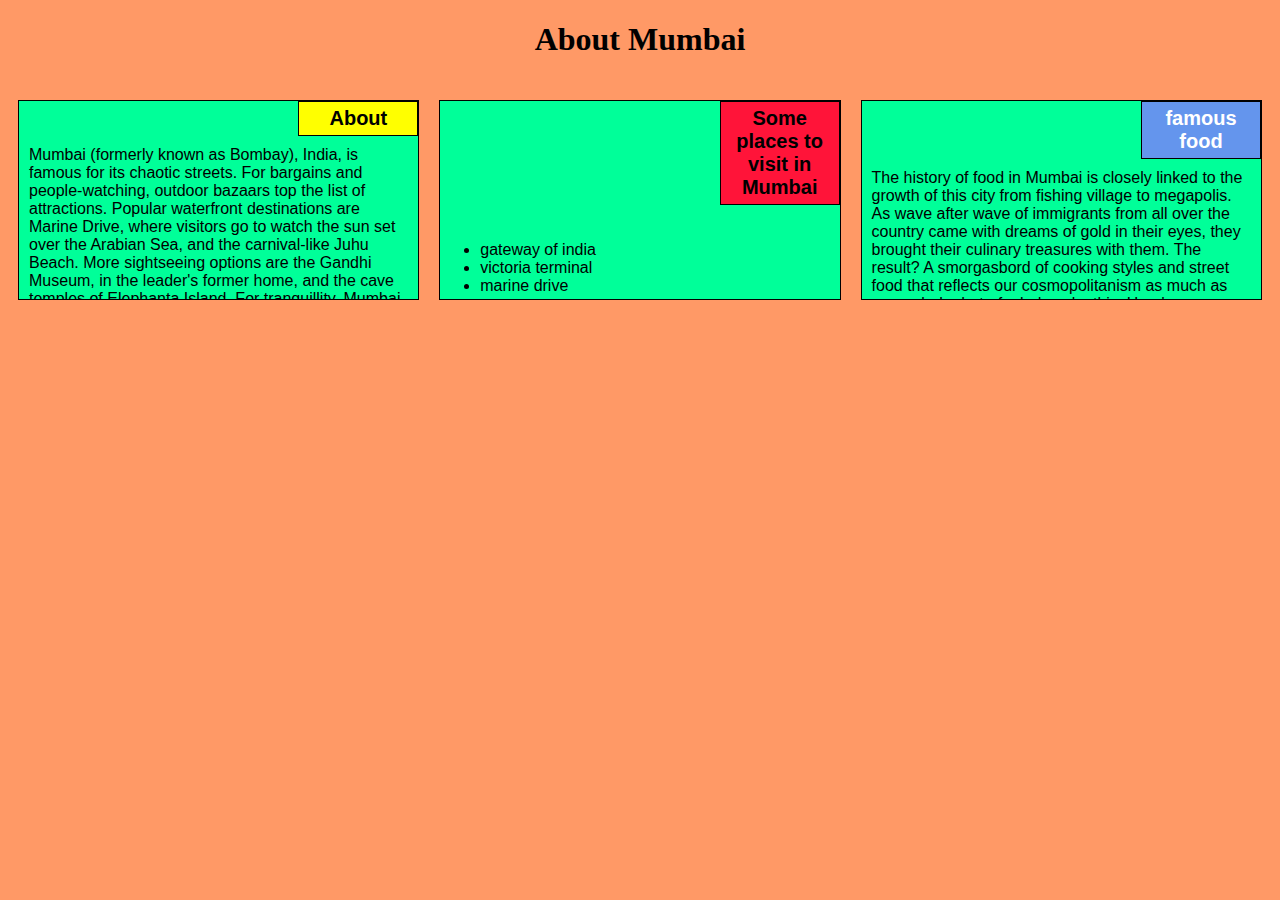
<file: site/module2.html>
<!DOCTYPE html>
<html>
<head>
	<meta charset="utf-8">

	<meta name="viewport" content="width=device-width, initial-scale=1">

	<link rel="stylesheet" type="text/css" href="style.css">
	<title>Module 2 assingment</title>
</head>
<body>
	<h1> About Mumbai</h1>
	<div class="row">
	<div class="container col-lg-4 col-md-6 col-sm-12">
		<section>
		<div id="About">
			About
		</div>
		<p>
			Mumbai (formerly known as Bombay), India, is famous for its chaotic streets.
 For bargains and people-watching, outdoor bazaars top the list of attractions.
 Popular waterfront destinations are Marine Drive, where visitors go to watch the sun set over the Arabian Sea, and the carnival-like Juhu Beach.
 More sightseeing options are the Gandhi Museum, in the leader's former home, and the cave temples of Elephanta Island.
 For tranquillity, Mumbai has many religious sites, lakes and parks. 
		</p>
		</section>
	</div>
	<div class="container col-lg-4 col-md-6 col-sm-12">
		<section>
		<div id="places">
			Some places to visit in Mumbai
		</div>
		<p>
			<ul>
				<li>gateway of india</li>
				<li>victoria terminal</li>
				<li>marine drive</li>
			</ul>
		</p>
		</section>
	</div>
	<div class="container col-lg-4 col-md-12 col-sm-12">
		<section>
		<div id="food">
			famous food
		</div>
		<p>
			The history of food in Mumbai is closely linked to the growth of this city from fishing village to megapolis. As wave after wave of immigrants from all over the country came with dreams of gold in their eyes, they brought their culinary treasures with them. The result? A smorgasbord of cooking styles and street food that reflects our cosmopolitanism as much as our carbohydrate-fueled work ethic. Here's a sampling of 40 must-try foods that define Mumbai's food culture, with Muslim, Gujarati, Goan, Coastal, South Indian, Parsi and of course local Maharashtrian influences.
		</p>
		</section>
	</div>
	</div>
</body>
</html>
</file>
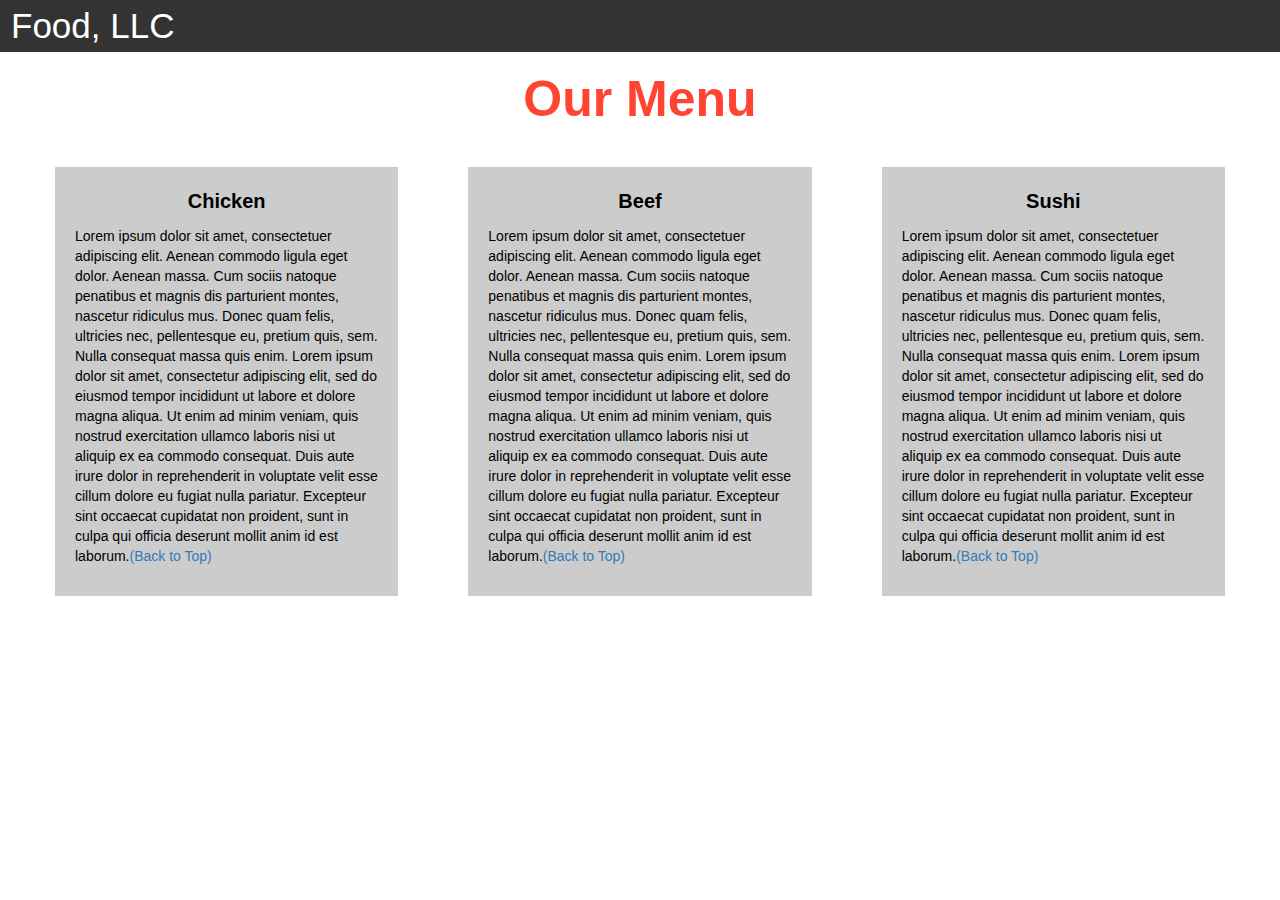
<file: site/module3.html>
<!DOCTYPE html>
<html>
<head>

<title>Module 3</title>

  <meta name="viewport" content="width=device-width, initial-scale=1">
  <link rel="stylesheet" href="https://maxcdn.bootstrapcdn.com/bootstrap/3.3.7/css/bootstrap.min.css">
  <script src="https://ajax.googleapis.com/ajax/libs/jquery/3.3.1/jquery.min.js"></script>
  <script src="https://maxcdn.bootstrapcdn.com/bootstrap/3.3.7/js/bootstrap.min.js"></script>

</head>

<meta name="viewport" content="width=device-width, initial-scale=1">
<link rel="stylesheet" type="text/css" href="style2.css">



<body>


<nav class="navbar" id="top">
  <div class="container-fluid">

    <div class="navbar-header">
      <button type="button" class="navbar-toggle" data-toggle="collapse" data-target="#myNavbar">
        <span class="icon-bar"></span>
        <span class="icon-bar"></span>
        <span class="icon-bar"></span> 
      </button>
      <a class="navbar-brand" href="#">Food, LLC</a>
    </div>

    <div class="collapse" id="myNavbar">
      <ul class="nav navbar-nav visible-xs">
        <li><a class="menu-item" href="#">Chicken</a></li>
        <li><a class="menu-item" href="#">Beef</a></li> 
        <li><a class="menu-item" href="#">Sushi</a></li> 
      </ul>
    </div>

  </div>
</nav>

<h1 class="main-title">Our Menu</h1>



<div class="row">

  <div class="col-lg-4 col-md-6 col-sm-12">
    <div class="content-box">
      <p class="item-name">Chicken</p>
      <p>Lorem ipsum dolor sit amet, consectetuer adipiscing elit. Aenean commodo ligula eget dolor. Aenean massa. Cum sociis natoque penatibus et magnis dis parturient montes, nascetur ridiculus mus. Donec quam felis, ultricies nec, pellentesque eu, pretium quis, sem. Nulla consequat massa quis enim. Lorem ipsum dolor sit amet, consectetur adipiscing elit, sed do eiusmod tempor incididunt ut labore et dolore magna aliqua. Ut enim ad minim veniam, quis nostrud exercitation ullamco laboris nisi ut aliquip ex ea commodo consequat. Duis aute irure dolor in reprehenderit in voluptate velit esse cillum dolore eu fugiat nulla pariatur. Excepteur sint occaecat cupidatat non proident, sunt in culpa qui officia deserunt mollit anim id est laborum.<a href="#top">(Back to Top)</a></p>
    </div>
  </div>

  <div class="col-lg-4 col-md-6 col-sm-12">
    <div class="content-box">
      <p class="item-name">Beef</p>
      <p>Lorem ipsum dolor sit amet, consectetuer adipiscing elit. Aenean commodo ligula eget dolor. Aenean massa. Cum sociis natoque penatibus et magnis dis parturient montes, nascetur ridiculus mus. Donec quam felis, ultricies nec, pellentesque eu, pretium quis, sem. Nulla consequat massa quis enim. Lorem ipsum dolor sit amet, consectetur adipiscing elit, sed do eiusmod tempor incididunt ut labore et dolore magna aliqua. Ut enim ad minim veniam, quis nostrud exercitation ullamco laboris nisi ut aliquip ex ea commodo consequat. Duis aute irure dolor in reprehenderit in voluptate velit esse cillum dolore eu fugiat nulla pariatur. Excepteur sint occaecat cupidatat non proident, sunt in culpa qui officia deserunt mollit anim id est laborum.<a href="#top">(Back to Top)</a></p>
    </div>
  </div>


  <div class="col-lg-4 col-md-12 col-sm-12">
    <div class="content-box">
      <p class="item-name">Sushi</p>
      <p>Lorem ipsum dolor sit amet, consectetuer adipiscing elit. Aenean commodo ligula eget dolor. Aenean massa. Cum sociis natoque penatibus et magnis dis parturient montes, nascetur ridiculus mus. Donec quam felis, ultricies nec, pellentesque eu, pretium quis, sem. Nulla consequat massa quis enim. Lorem ipsum dolor sit amet, consectetur adipiscing elit, sed do eiusmod tempor incididunt ut labore et dolore magna aliqua. Ut enim ad minim veniam, quis nostrud exercitation ullamco laboris nisi ut aliquip ex ea commodo consequat. Duis aute irure dolor in reprehenderit in voluptate velit esse cillum dolore eu fugiat nulla pariatur. Excepteur sint occaecat cupidatat non proident, sunt in culpa qui officia deserunt mollit anim id est laborum.<a href="#top">(Back to Top)</a></p>
    </div>
  </div>

</div>


</body>
</html>
</file>
<file: site/style.css>
/* Base Styles */

* {
	box-sizing: border-box;
}

h1 {
	font-family: Brushstroke, fantasy;
	color: #000000;
	text-align: center;
}

body {
	
	background-color: #FF9966;

}

p {
	padding: 10px;
	margin: 0;
}

.container {
	border: none;
	margin-left: auto;
	margin-right: auto;
	margin-top: 10px;
	margin-bottom: 10px;
	padding: 10px;
}

section {
	border:	1px solid black;
	background-color: #00FF99;
	width: 100%;
	height: 200px;
	font-family: Helvetica;
	color: black;
	position: relative;
	overflow: auto;
}

#About {
	border: 1px solid black;
	text-align: center;
	width: 30%;
	margin-left: 70%;
	font-family: Georgia,sans-serif;
	font-weight: bold;
	font-size: 125%;
	margin-bottom: 0;
	margin-top: 0;
	padding: 5px;
	background-color: #FFFF00;
}

#places {
	border: 1px solid black;
	text-align: center;
	width: 30%;
	margin-left: 70%;
	font-family: Georgia,sans-serif;
	font-weight: bold;
	font-size: 125%;
	margin-bottom: 0;
	margin-top: 0;
	padding: 5px;
	background-color: #FF1439;
}

#food {
	border: 1px solid black;
	text-align: center;
	width: 30%;
	margin-left: 70%;
	font-family: Georgia,sans-serif;
	font-weight: bold;
	font-size: 125%;
	margin-bottom: 0;
	margin-top: 0;
	background-color: #6495ED;
	color: white;
	padding: 5px;
}

.row {
	width: 100%;
}

/* Desktop view */

@media (min-width: 992px) {
  .col-lg-1, .col-lg-2, .col-lg-3, .col-lg-4, .col-lg-5, .col-lg-6, .col-lg-7, .col-lg-8, .col-lg-9, .col-lg-10, .col-lg-11, .col-lg-12 {
    float: left;
  }

  .col-lg-1 {
    width: 8.33%;
  }
  .col-lg-2 {
    width: 16.66%;
  }
  .col-lg-3 {
    width: 25%;
  }
  .col-lg-4 {
    width: 33.33%;
  }
  .col-lg-5 {
    width: 41.66%;
  }
  .col-lg-6 {
    width: 50%;
  }
  .col-lg-7 {
    width: 58.33%;
  }
  .col-lg-8 {
    width: 66.66%;
  }
  .col-lg-9 {
    width: 74.99%;
  }
  .col-lg-10 {
    width: 83.33%;
  }
  .col-lg-11 {
    width: 91.66%;
  }
  .col-lg-12 {
    width: 100%;
  }

}

/* Tablet view */

@media (min-width: 768px) and (max-width: 991px) {
  .col-md-1, .col-md-2, .col-md-3, .col-md-4, .col-md-5, .col-md-6, .col-md-7, .col-md-8, .col-md-9, .col-md-10, .col-md-11, .col-md-12 {
    float: left;
  }

  .col-md-1 {
    width: 8.33%;
  }
  .col-md-2 {
    width: 16.66%;
  }
  .col-md-3 {
    width: 25%;
  }
  .col-md-4 {
    width: 33.33%;
  }
  .col-md-5 {
    width: 41.66%;
  }
  .col-md-6 {
    width: 50%;
  }
  .col-md-7 {
    width: 58.33%;
  }
  .col-md-8 {
    width: 66.66%;
  }
  .col-md-9 {
    width: 74.99%;
  }
  .col-md-10 {
    width: 83.33%;
  }
  .col-md-11 {
    width: 91.66%;
  }
  .col-md-12 {
    width: 100%;
  }
}

/* Mobile view */

@media (max-width: 768px) {
  .col-sm-1, .col-sm-2, .col-sm-3, .col-sm-4, .col-sm-5, .col-sm-6, .col-sm-7, .col-sm-8, .col-sm-9, .col-sm-10, .col-sm-11, .col-sm-12 {
 	float: left;
  }

  .col-sm-1 {
    width: 8.33%;
  }
  .col-sm-2 {
    width: 16.66%;
  }
  .col-sm-3 {
    width: 25%;
  }
  .col-sm-4 {
    width: 33.33%;
  }
  .col-sm-5 {
    width: 41.66%;
  }
  .col-sm-6 {
    width: 50%;
  }
  .col-sm-7 {
    width: 58.33%;
  }
  .col-sm-8 {
    width: 66.66%;
  }
  .col-sm-9 {
    width: 74.99%;
  }
  .col-sm-10 {
    width: 83.33%;
  }
  .col-sm-11 {
    width: 91.66%;
  }
  .col-sm-12 {
    width: 100%;
  }
}
</file>
<file: site/style2.css>
.container-fluid{
	margin: 0;
	padding: 0;
}

.navbar{
	border-radius: 0px;
	background-color: rgba(0,0,0,0.8);
}

.navbar-brand{
  font-size: 35px;
  color: white;
  padding-left: 25px;
}

.navbar-brand:hover{
	color: white;
}

.nav{
	margin: 0;
	padding: 0;
}

.navbar-nav{
  font-size: 25px;
  text-align: center;
  margin: 0;
  padding: 0;
}

.navbar-toggle{
	border: 2px solid white;
	margin-right: 25px;
}

.icon-bar{
	background-color: white;
}


.main-title{
  margin-bottom: 15px;
  text-align: center;
  color: #ff4532;
  font-size: 50px;
  font-family: "Comic Sans MS", cursive, sans-serif;
  font-weight: bold;
}

li{
	box-sizing: border-box;
	width: 100%;
}

.menu-item{
	padding: 0;
	margin: 0;
	width: 100%;
	background-color: white;
	border-bottom: 1px solid black;
	color: black;
	display: block;
}

.menu-item:hover{
	background-color: rgba(0,0,0,0.9);
	color: rgba(0,0,0,0.4);
}



.row{
	margin: 20px;
}

.content-box{
	margin: 20px;
	width: auto;
	height: auto;
	color: black;
	background-color: rgba(0,0,0,0.2);
	font-family: "Comic Sans MS", cursive, sans-serif;
	padding: 20px;
}

.item-name{
	text-align: center;
	font-size: 20px;
	font-weight: bold;
}

#top{

}
</file>
